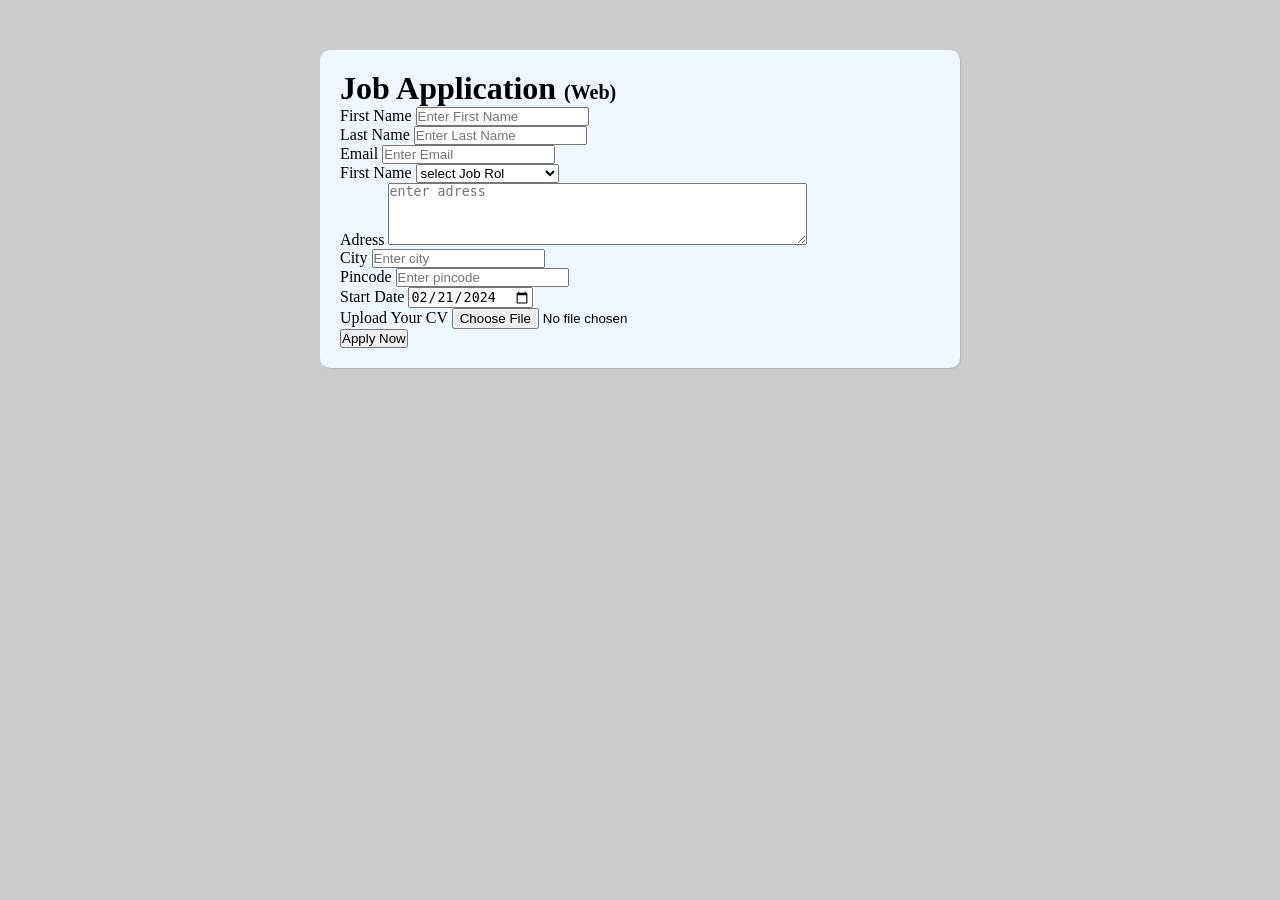
<file: index.html>
<!DOCTYPE html>
<html lang="en">
<head>
    <meta charset="UTF-8">
    <meta name="viewport" content="width=device-width, initial-scale=1.0">
    <title>Project.2</title>
    <link rel="stylesheet" href="style.css">
</head>
<body>
    <div class="container">

        <div class="applybox">
          <h1>Job Application
            <span class="title_small">(Web)</span>
          </h1>
          <form action="">
            <div class="form_cotainer">
                <label for="first_name">First Name</label>
                <input id="first_name" name="fiest_name" placeholder="Enter First Name">
            </div>
            <form action="">
                <div class="form_cotainer">
                    <label for="last_name">Last Name</label>
                    <input id="last_name" name="last_name" placeholder="Enter Last Name">
                </div>
                <form action="">
                    <div class="form_cotainer">
                        <label for="email">Email</label>
                        <input type="email" id="email" name="email" placeholder="Enter Email">
                    </div>
          </form> 
          <form action="">
            <div class="form_cotainer">
                <label for="job_rol">First Name</label>
               <select name="job_rol" id="job_rol">
                <option value="">select Job Rol</option>
                <option value="frontent">Frontent Developer</option>
                <option value="backend">Backend Developer</option>
                <option value="full_stock">Full stock Developer</option>
                <option value="ui_ux">UI UX Developer</option>
               </select>
            </div> 
            <div class="form_cotainer">
                <label for="adress">Adress</label>
                <textarea name="adress" id="adress" cols="50" rows="4" placeholder="enter adress"></textarea>
            </div>
            <div class="form_cotainer">
                <label for="city">City</label>
                <input type="city" id="city" name="city" placeholder="Enter city">
            </div>
            <div class="form_cotainer">
                <label for="pincode">Pincode</label>
                <input type="number" id="pincode" name="pincode" placeholder="Enter pincode">
            </div>
            <div class="form_cotainer">
                <label for="date">Start Date</label>
                <input value="2024-02-21" type="date" id="date" name="date" >
            </div>
            <div class="form_cotainer">
                <label for="upload">Upload Your CV</label>
                <input  type="file" id="upload" name="upload" >
            </div>
            <div class="button">
                <button type="submit">Apply Now</button>
            </div>
        </div>
    </div>
</body>
</html>
</file>
<file: style.css>
*{
    margin: 0;
    padding: 0;
    box-sizing:boder-box;
}
body {
    background-color: #ccc;
}
.container {
    max-width: 900px;
    margin: 0 auto;
}
.applybox {
    max-width: 600px;
    padding: 20px;
    background-color: aliceblue;
    margin: 0 auto;
    margin-top: 50px;
    box-shadow: 1px 1px 1px rgb(1, 1, 1,0.1);
    border-radius: 10px;
}
.title_small {
    font-size: 20px;
}
.cotainer {
    display:grid ;
    grid-template-columns:repeat(auto-fit, minmax(200px, ifr));
    gap: 20px;
    display: flex;
}
</file>
<file: project.2.css>
*{
    margin: 0;
    padding: 0;
    box-sizing:boder-box;
}
body {
    background-color: #ccc;
}
.container {
    max-width: 900px;
    margin: 0 auto;
}
.applybox {
    max-width: 600px;
    padding: 20px;
    background-color: aliceblue;
    margin: 0 auto;
    margin-top: 50px;
    box-shadow: 1px 1px 1px rgb(1, 1, 1,0.1);
    border-radius: 10px;
}
.title_small {
    font-size: 20px;
}
.cotainer {
    display:grid ;
    grid-template-columns:repeat(auto-fit, minmax(200px, ifr));
    gap: 20px;
    display: flex;
}
</file>
